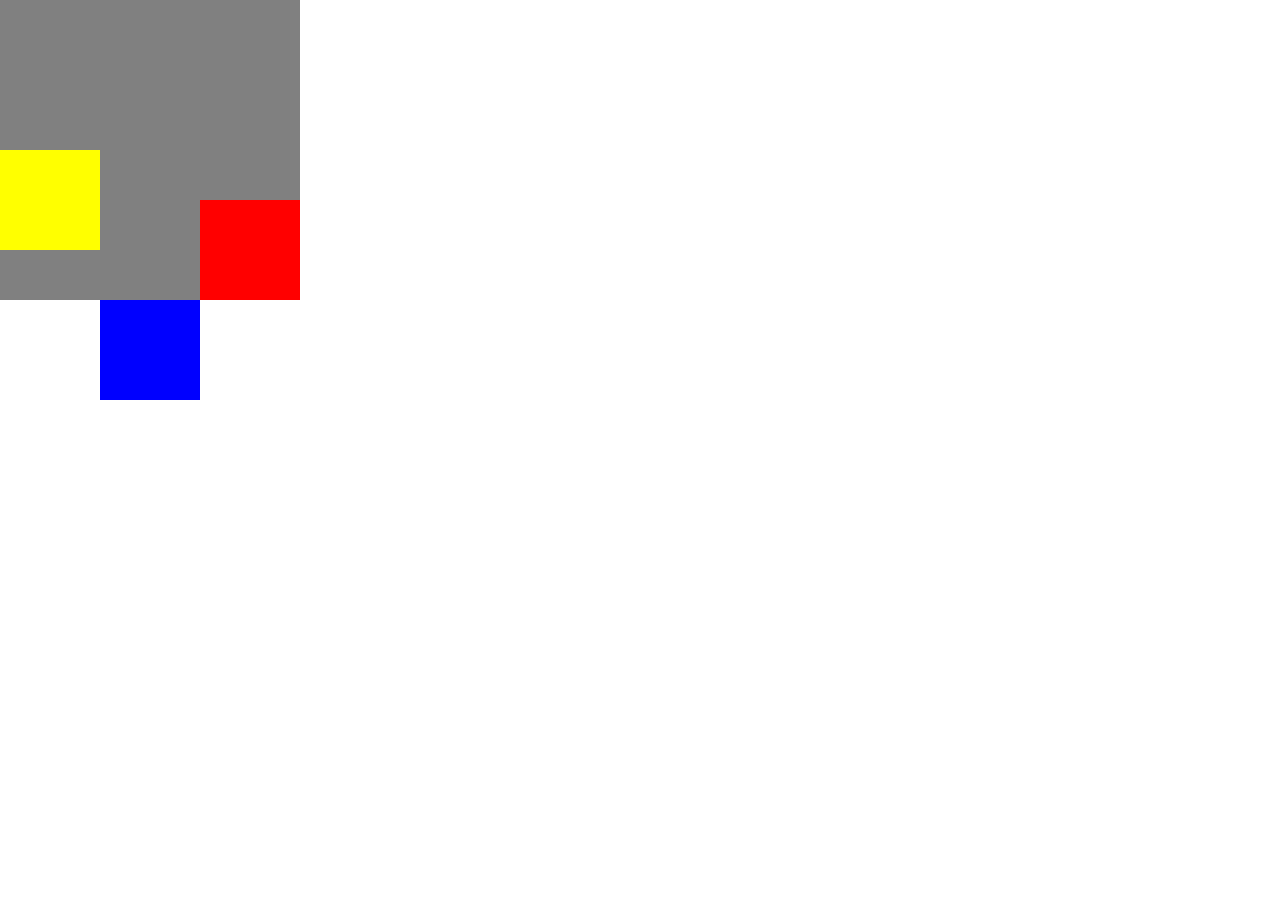
<file: My Site/boxes.html>
<!DOCTYPE html>
<html lang="en">
<head>
    <meta charset="UTF-8">
    <meta http-equiv="X-UA-Compatible" content="IE=edge">
    <meta name="viewport" content="width=device-width, initial-scale=1.0">
    <title>Boxes</title>
    <link rel="stylesheet" href="css/boxes.css">
</head>
<body>
    <div class="container" ><div class="box1"></div></div>
    <div class="box2"></div>
    <div class="box3"></div>
</body></html>
</file>
<file: My Site/css/boxes.css>
body{
    margin:0;
}
.container{
    background-color: gray;
    width: 300px;
    height: 300px;
}
.box1{
      background-color: red;
      height: 100px;
      width: 100px;
      display: table;
      position: absolute;
      top: 200px;
      left: 200px;
}
.box2{  
    background-color: blue;
    height: 100px;
    width: 100px;
    display: table; 
    position: absolute;
    left: 100px;

   
}
.box3{
    background-color: yellow;
    height: 100px;
    width: 100px;
    display: table;
    position: fixed;
    bottom: 650px;
}
</file>
